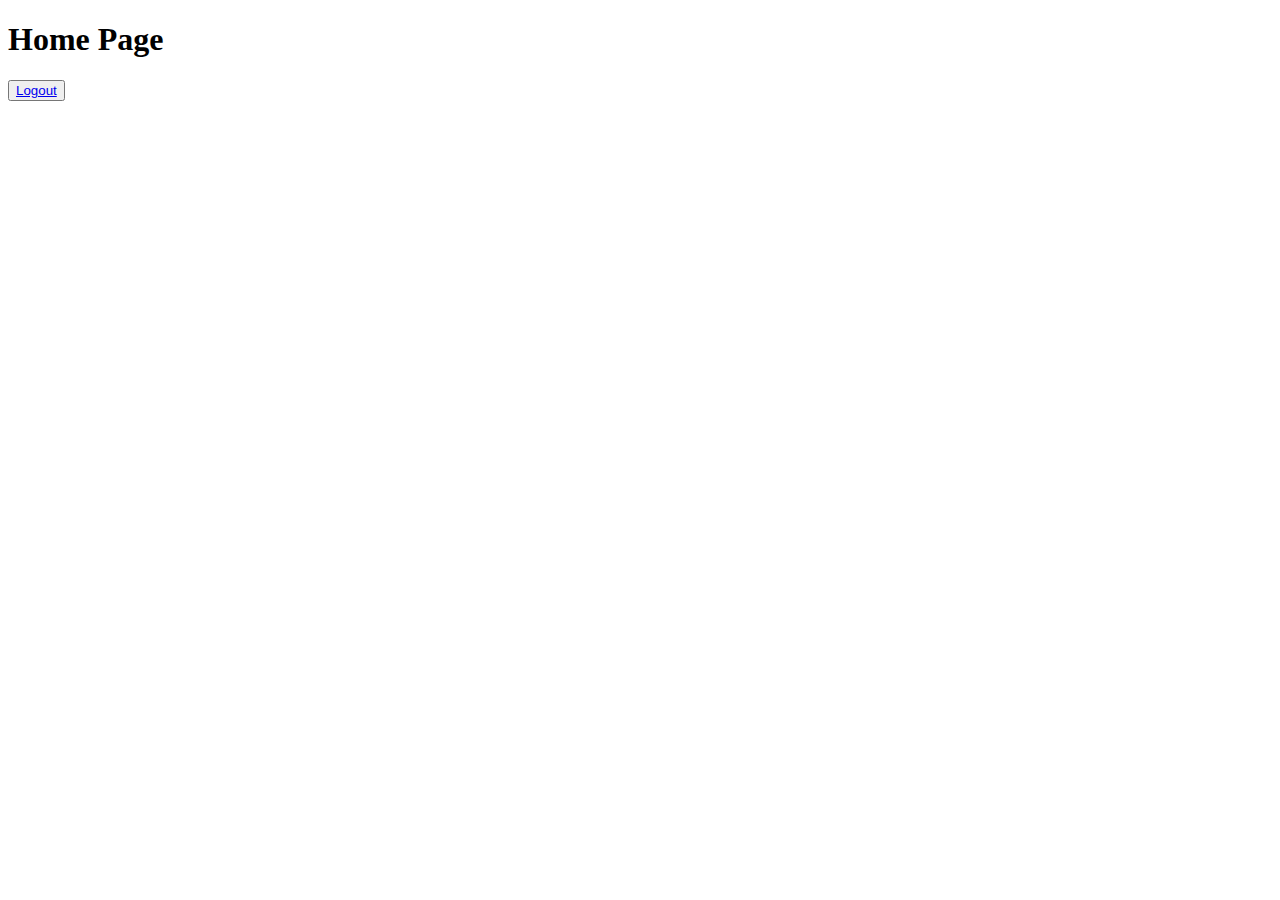
<file: authentication/auth_system/templates/auth_system/index.html>
<!DOCTYPE html>
<html lang="en">
<head>
    <meta charset="UTF-8">
    <meta name="viewport" content="width=device-width, initial-scale=1.0">
    <title>Document</title>
</head>
<body>
    <h1>Home Page</h1>
    <button><a href="{% url 'logout' %}">Logout</a></button>
</body>
</html>
</file>
